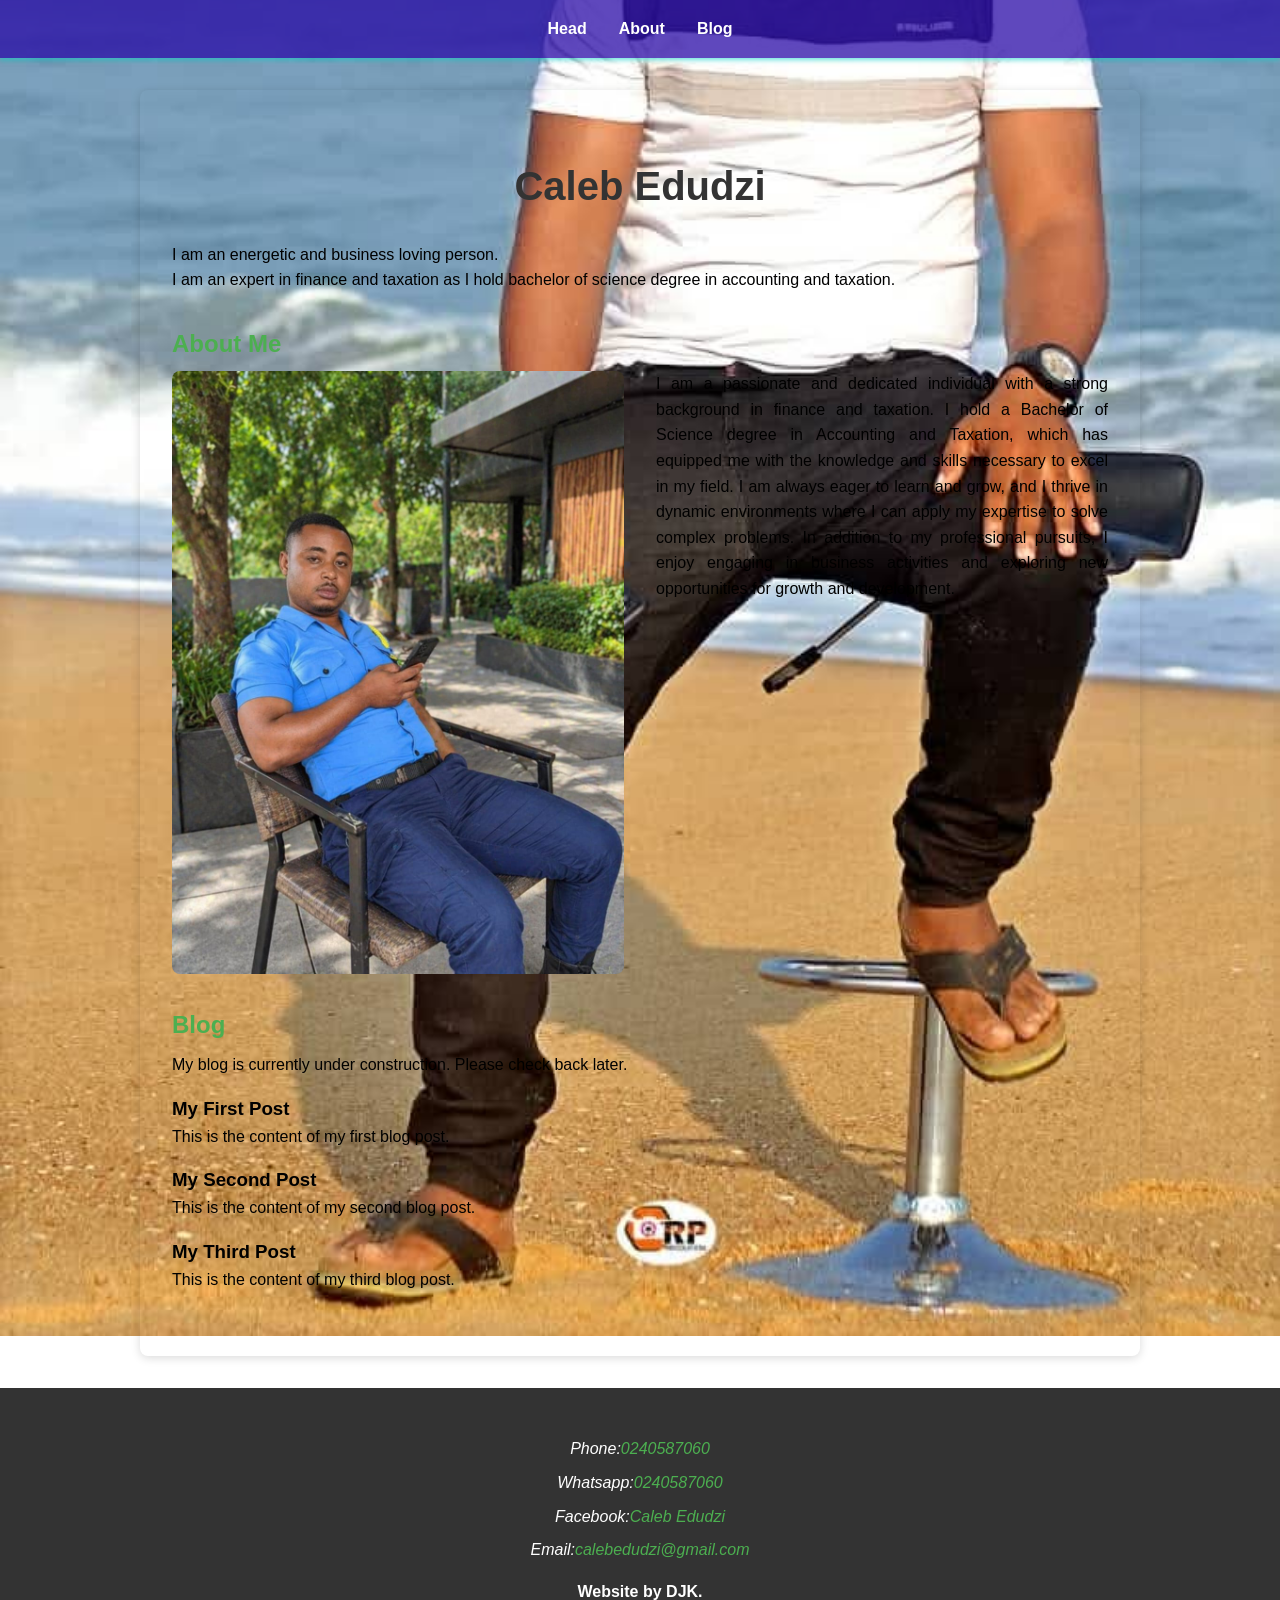
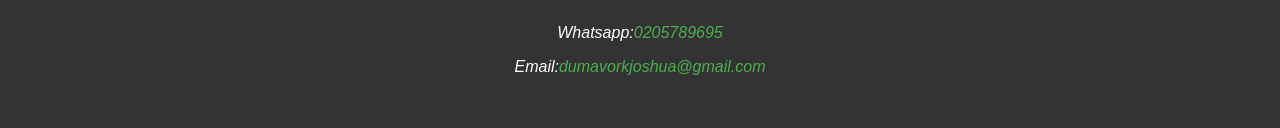
<file: index.html>
<!DOCTYPE html>
<html>
    <head>
        <meta charset="UTF-8">
        <meta name="viewport" content="width=device-width, initial-scale=1.0">
        <title>Cal Dee</title>
        <link rel="icon" href="logo.svg" type="image/svg+xml">

        <link rel="stylesheet" href="index.css">
    </head>
    <body>
            <header>
                <nav>
                    <ul>
                        <li><a href="#head">Head</a></li>
                        <li><a href="#about">About</a></li>
                        <li><a href="#blog">Blog</a></li>
                    </ul>
                </nav>
            </header>
            <main>
                <section id="head">
                <h1>Caleb Edudzi</h1>
                    <p>I am an energetic and business loving person.<br>
                    I am an expert in finance and taxation as I hold bachelor of science degree in accounting and taxation. </p>
                </section>

                <section id="about">
                    <h2>About Me</h2>
                    <div class="about-content">
                        <div class="about-image">
                            <img src="pic.jpeg" alt="Caleb Edudzi">
                        </div>
                        <div class="about-text">
                            <p>I am a passionate and dedicated individual with a strong background in finance and taxation. I hold a Bachelor of Science degree in Accounting and Taxation, which has equipped me with the knowledge and skills necessary to excel in my field. I am always eager to learn and grow, and I thrive in dynamic environments where I can apply my expertise to solve complex problems. In addition to my professional pursuits, I enjoy engaging in business activities and exploring new opportunities for growth and development.</p>
                        </div>
                    </div>
                </section>
                <section id="blog">
                    <h2>Blog</h2>
                    <p>My blog is currently under construction. Please check back later.</p>
                    <article>
                        <h3>My First Post</h3>
                        <p>This is the content of my first blog post.</p>
                    </article>
                    <article>
                        <h3>My Second Post</h3>
                        <p>This is the content of my second blog post.</p>
                    </article>
                    <article>
                        <h3>My Third Post</h3>
                        <p>This is the content of my third blog post.</p> 
                    </article>
                </section>
            </main>
            <footer>
                <address>
                    <p>Phone:<a href="tel:+233240587060">0240587060</a></p>
                    <p>Whatsapp:<a href="https://wa.me/233240587060">0240587060</a></p>
                    <p>Facebook:<a href="https://www.facebook.com/share/1MCPbNscJG/">Caleb Edudzi</a></p>
                    <p>Email:<a href="mailto:calebedudzi@gmail.com">calebedudzi@gmail.com</a></p>
                </address>
            <p><strong>Website by DJK. </strong> <br>
            <address>
                    <p>Whatsapp:<a href="https://wa.me/233205789695">0205789695</a></p>
                    <p>Email:<a href="mailto:dumavorkjoshua@gmail.com">dumavorkjoshua@gmail.com</a></p>  
            </address>
            </p>    
            </footer>
        </body>
    </html>
</DOCTYPE>
</file>
<file: index.css>
* {
    margin: 0;
    padding: 0;
    box-sizing: border-box;
}

body {
    font-family: Arial, sans-serif;
    line-height: 1.6;
    color: black;
    min-height: 100vh;
    background: url("pic1.jpeg") center/cover fixed no-repeat;
    background-color: transparent;
}

header {
    background-color: rgba(42, 11, 167, 0.75);
    padding: 1rem 0;
    position: sticky;
    top: 0;
    box-shadow: 0 2px 5px rgba(3, 206, 199, 0.6);
}

nav ul {
    list-style: none;
    display: flex;
    justify-content: center;
    gap: 2rem;
}

nav a {
    color: #fff;
    text-decoration: none;
    font-weight: bold;
    transition: color 0.3s ease;
}

nav a:hover {
    color: #4CAF50;
}

main {
    max-width: 1000px;
    margin: 2rem auto;
    padding: 2rem;
    background-color: none;
    border-radius: 8px;
    box-shadow: 0 2px 10px rgba(0, 0, 0, 0.15);
}

h1 {
    color: #333;
    margin-bottom: 1.5rem;
    font-size: 2.5rem;
    text-align: center;
}

h2 {
    color: #4CAF50;
    margin-top: 1.5rem;
    margin-bottom: 0.5rem;
}

section {
    margin: 2rem 0;
}

.about-content {
    display: flex;
    align-items: flex-start;
    gap: 2rem;
    flex-wrap: wrap;
}

.about-image,
.about-text {
    flex: 1 1 300px;
}

.about-image img {
    width: 100%;
    height: auto;
    border-radius: 8px;
    display: block;
}

section p {
    margin-bottom: 1rem;
    text-align: justify;
}

footer {
    background-color: #333;
    color: #fff;
    padding: 2rem;
    text-align: center;
    margin-top: 2rem;
}

footer address {
    margin: 1rem 0;
}

footer p {
    margin: 0.5rem 0;
}

footer a {
    color: #4CAF50;
    text-decoration: none;
    transition: color 0.3s ease;
}

footer a:hover {
    color: #45a049;
}

footer strong {
    color: #fff;
}
</file>
